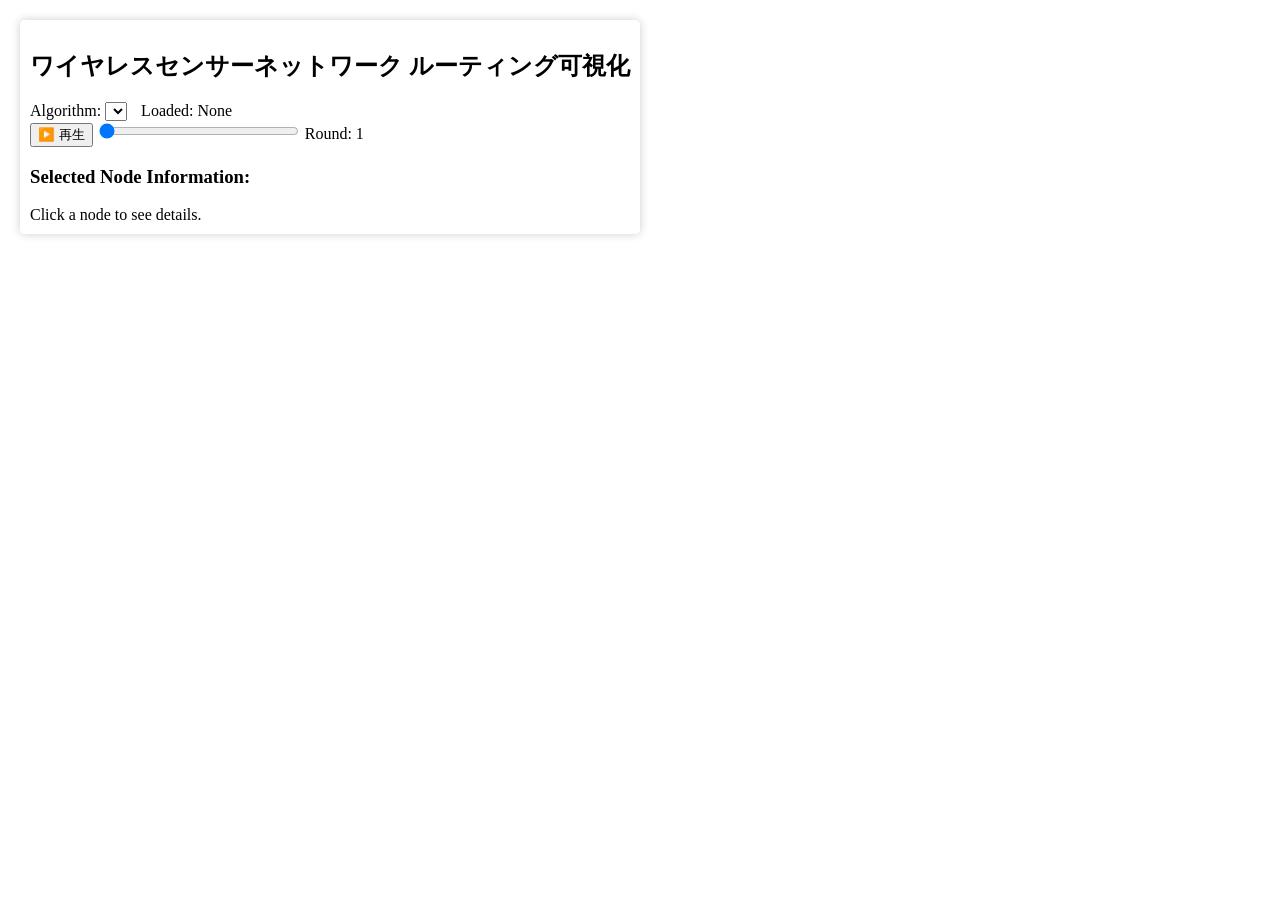
<file: index.html>
<!DOCTYPE html>
<html lang="ja">

<head>
  <meta charset="UTF-8" />
  <title>WSN Routing Viewer</title>
  <script src="https://d3js.org/d3.v7.min.js"></script>
  <link rel="stylesheet" href="css/styles.css" />
</head>

<body>
  <div class="control-panel">
    <h2>ワイヤレスセンサーネットワーク ルーティング可視化</h2>
    <div>
      <label for="algorithm-select">Algorithm:</label>
      <select id="algorithm-select"></select>
      <span id="current-algo-status" style="margin-left:10px;">Loaded: <span id="algorithm-name">None</span></span>
    </div>
    <div>
      <button id="play">▶️ 再生</button>
      <input type="range" id="round-slider" min="1" max="0" value="1" style="width: 200px;">
      <span id="round-info">Round: 1</span>
    </div>
    <div id="node-info-panel">
      <h3>Selected Node Information:</h3>
      <div id="node-info-content">Click a node to see details.</div>
    </div>
  </div>
  <div id="error-message" style="color: red; text-align: center;"></div>
  <svg></svg>

    <script src="js/config.js"></script>
    <script src="js/visualization.js"></script>
    <script src="js/data_loader.js"></script>
    <script src="js/ui.js"></script>
    <script src="js/app.js"></script>
</body>

</html>
</file>
<file: css/styles.css>
body {
	margin: 0;
	padding: 0;
	overflow: hidden;
}

svg {
	position: fixed;
	top: 0;
	left: 0;
	width: 100vw;
	height: 100vh;
	border: none;
}

.control-panel {
	position: fixed;
	top: 20px;
	left: 20px;
	background: rgba(255, 255, 255, 0.8);
	padding: 10px;
	border-radius: 5px;
	box-shadow: 0 0 10px rgba(0, 0, 0, 0.2);
	z-index: 1000;
}

.node {
	fill: steelblue;
}

.link {
	stroke: #999;
	stroke-width: 2px;
}

.arrow {
	fill: #999;
}

.zoom-area {
	cursor: move;
}
</file>
